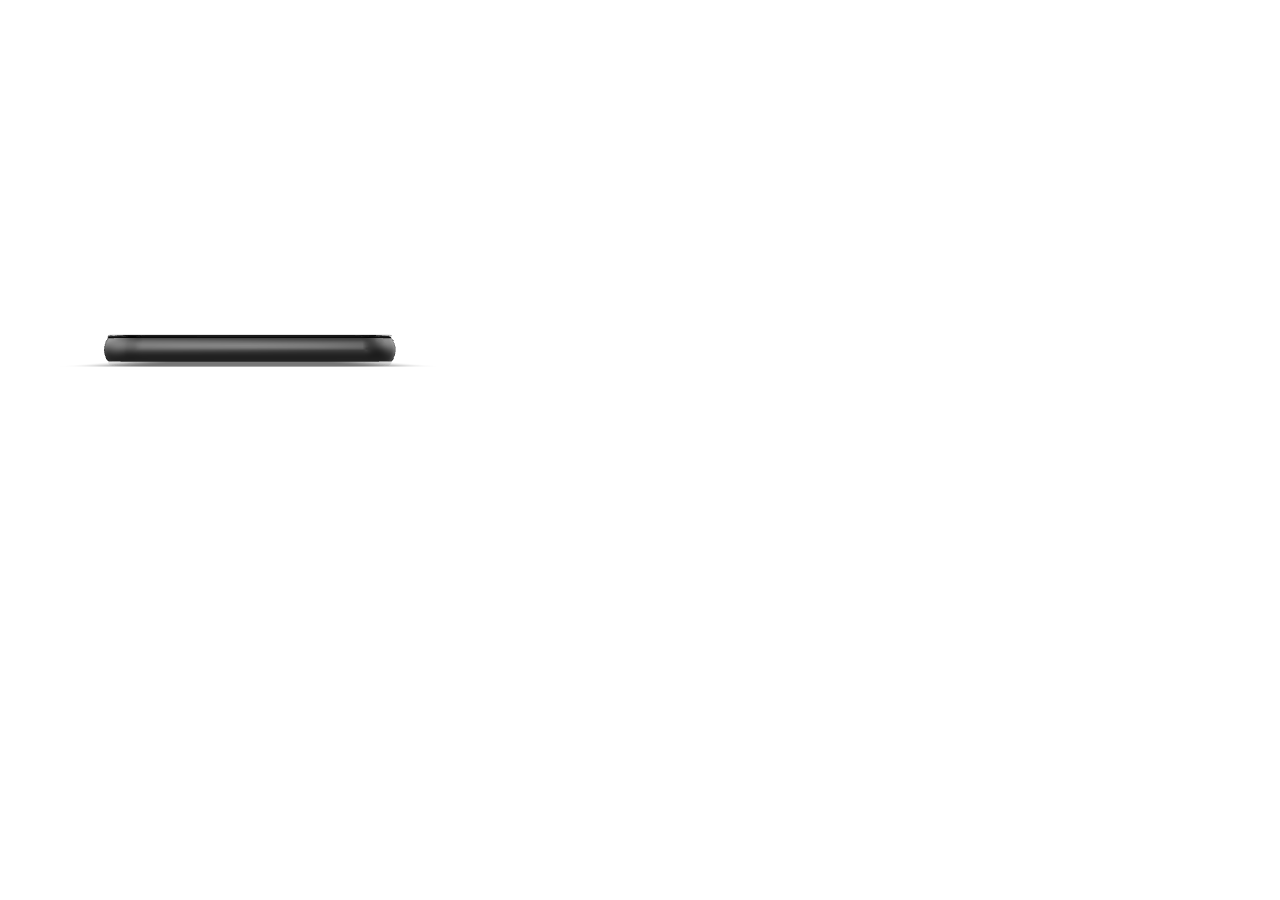
<file: render_angles.html>
<!DOCTYPE html>
<html>
<head>
  <script type="module" src="assets/model-viewer.min.js"></script>
  <style>
    body { margin: 0; background: transparent; overflow: hidden; }
    model-viewer { width: 500px; height: 700px; background: transparent; }
  </style>
</head>
<body>
  <model-viewer id="mv" src="assets/iphone14_model.glb" shadow-intensity="1" exposure="1.1" interaction-prompt="none" camera-orbit="0deg 90deg 100%"></model-viewer>
</body>
</html>
</file>
